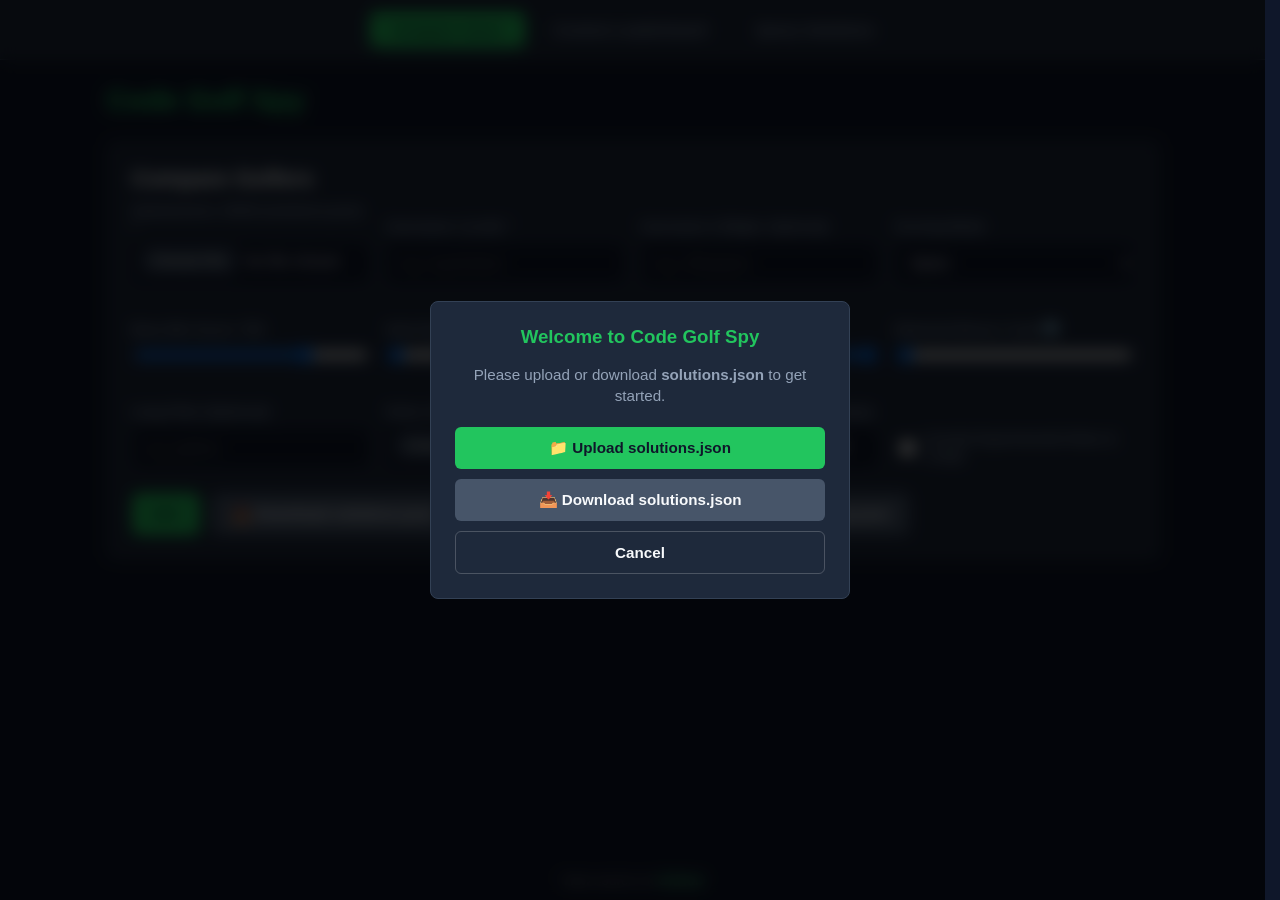
<file: index.html>
<!DOCTYPE html>
<html lang="en">
<head>
  <meta charset="UTF-8">
  <link rel="icon" type="image/x-icon" href="icons/favicon.ico">
  <link rel="icon" type="image/png" sizes="32x32" href="icons/favicon-32x32.png">
  <link rel="icon" type="image/png" sizes="16x16" href="icons/favicon-16x16.png">
  <link rel="apple-touch-icon" sizes="180x180" href="icons/apple-touch-icon.png">
  <link rel="manifest" href="icons/site.webmanifest">
  <meta name="viewport" content="width=device-width, initial-scale=1.0">
  <title>Code Golf Leaderboard & Comparison Tool</title>
  <link rel="stylesheet" href="style.css">
</head>
<body>
  <!-- Full-Width Top Navigation Bar -->
  <nav class="navbar">
    <button id="navCompareBtn" class="nav-tab active">Compare Users</button>
    <button id="navLeaderboardBtn" class="nav-tab">Custom Leaderboard</button>
    <button id="navQueryBtn" class="nav-tab">Query Solutions</button>
  </nav>

  <!-- Loading Overlay -->
  <div id="loadingOverlay" class="loading-overlay hidden">
    <div class="spinner"></div>
  </div>

  <!-- Startup Solutions Modal -->
  <div id="initialModal" class="loading-overlay" style="background: rgba(0,0,0,0.75); z-index: 1000;">
    <div class="card" style="max-width: 420px; width: 90%; text-align: center; display: flex; flex-direction: column; gap: 1rem;">
      <h3 style="margin: 0; color: var(--accent);">Welcome to Code Golf Spy</h3>
      <p style="margin: 0; color: var(--text-dim, #ccc); font-size: 0.95rem; line-height: 1.4;">
        Please upload or download <strong>solutions.json</strong> to get started.
      </p>
      <div style="display: flex; flex-direction: column; gap: 10px; margin-top: 5px;">
        <input type="file" id="initialFileInput" accept=".json" style="display: none;">
        <button id="initialUploadBtn" class="btn-submit">📁 Upload solutions.json</button>
        <button id="initialDownloadBtn" class="btn-secondary">📥 Download solutions.json</button>
        <button id="initialCancelBtn" class="btn-secondary" style="background: transparent; border: 1px solid rgba(255,255,255,0.2);">Cancel</button>
      </div>
    </div>
  </div>

  <!-- Custom Solutions Download Modal -->
  <div id="solutionsModal" class="loading-overlay hidden" style="background: rgba(0,0,0,0.75); z-index: 1000;">
    <div class="card" style="max-width: 420px; width: 90%; text-align: center; display: flex; flex-direction: column; gap: 1rem;">
      <h3 style="margin: 0; color: var(--accent);">Download solutions.json</h3>
      <p style="margin: 0; color: var(--text-dim, #ccc); font-size: 0.95rem; line-height: 1.4;">
        How would you like to retrieve the solutions data?
      </p>
      <div style="display: flex; flex-direction: column; gap: 10px; margin-top: 5px;">
        <button id="modalGithubBtn" class="btn-submit">🌐 Visit GitHub History Repo</button>
        <button id="modalCurlBtn" class="btn-secondary">📋 Copy curl Command</button>
        <button id="modalCloseBtn" class="btn-secondary" style="background: transparent; border: 1px solid rgba(255,255,255,0.2);">Cancel</button>
      </div>
    </div>
  </div>

  <div class="container">
    <h1>Code Golf Spy</h1>

    <!-- PAGE 1: User Comparison View -->
    <div id="comparePage">
      <div class="card">
        <h2>Compare Golfers</h2>
        <div class="grid-form">
          <div class="form-group">
            <label for="submissionsFile">Submissions JSON (solutions.json) *</label>
            <input type="file" id="submissionsFile" accept=".json">
          </div>

          <div class="form-group">
            <label for="user1Input">Username 1 (Left) *</label>
            <input type="text" id="user1Input" placeholder="e.g. scpchicken">
          </div>

          <div class="form-group">
            <label for="user2Input">Username 2 (Right, Optional)</label>
            <input type="text" id="user2Input" placeholder="e.g. JRaspass">
          </div>

          <div class="form-group">
            <label for="scoringSelect">Scoring Mode</label>
            <select id="scoringSelect">
              <option value="bytes">Bytes</option>
              <option value="chars">Chars</option>
            </select>
          </div>

          <!-- Base Min Score Formula Slider -->
          <div class="form-group">
            <label class="clickable-setting" title="Click to manually enter a value (1–1000)">
              Base Min Score:&nbsp;<span id="formulaValue">750</span>
            </label>
            <input 
              type="range" 
              id="formulaSlider" 
              min="1" 
              max="1000" 
              step="1" 
              value="750"
              title="1–1000 Base Minimum Score (750 = Standard, 1000 = Flat Base)"
            >
          </div>

          <!-- Hole Exponent Slider -->
          <div class="form-group">
            <label class="clickable-setting" title="Click to manually enter a value (1–1000)">
              Hole Exponent (χ):&nbsp;<span id="chiValue">1</span>
            </label>
            <input 
              type="range" 
              id="chiSlider" 
              min="1" 
              max="30" 
              step="0.5" 
              value="1"
              title="1 = Standard Average, higher values favor quality over quantity"
            >
          </div>

          <!-- Language Exponent Slider -->
          <div class="form-group">
            <label class="clickable-setting" title="Click to manually enter a value (1–1000)">
              Lang Exponent (λ):&nbsp;<span id="lambdaValue">∞</span>
            </label>
            <input 
              type="range" 
              id="lambdaSlider" 
              min="1" 
              max="1000" 
              step="1" 
              value="1000"
              title="1–1000 Language Exponent (1000 = Max/∞, lower values allow all solutions to contribute)"
            >
          </div>

          <!-- Diamond Bonus Slider -->
          <div class="form-group">
            <label class="clickable-setting" title="Click to manually enter a value (0–30)">
              Diamond Bonus:&nbsp;<span id="diamondValue">0</span>&nbsp;pts/💎
            </label>
            <input 
              type="range" 
              id="diamondSlider" 
              min="0" 
              max="30" 
              step="1" 
              value="0"
              title="0 = No Bonus, bonus points awarded per diamond"
            >
          </div>

          <div class="form-group">
            <label for="langFilterInput">Lang Filter (Optional)</label>
            <input type="text" id="langFilterInput" placeholder="e.g. python">
          </div>

          <div class="form-group">
            <label for="holesFile">Holes JSON (Auto-fetches if empty)</label>
            <input type="file" id="holesFile" accept=".json">
          </div>

          <div class="form-group">
            <label for="langsFile">Langs JSON (Auto-fetches if empty)</label>
            <input type="file" id="langsFile" accept=".json">
          </div>

          <div class="form-group">
            <label>&nbsp;</label>
            <div class="checkbox-wrapper">
              <input type="checkbox" id="experimentalCheck">
              <label for="experimentalCheck" class="checkbox-label">Include Experimental Holes & Langs</label>
            </div>
          </div>
        </div>

        <!-- Button Toolbar -->
        <div class="button-group">
          <button class="btn-submit" id="goBtn">GO!</button>
          <button class="btn-secondary" id="dlSolutionsBtn">📥 Download solutions.json</button>
          <button class="btn-secondary" id="dlHolesBtn">📥 Download holes.json</button>
          <button class="btn-secondary" id="dlLangsBtn">📥 Download langs.json</button>
          <button class="btn-secondary hidden" id="dlResultsBtn">📥 Export Results JSON</button>
          <button id="dlResultsTxtBtn" class="btn hidden">Export TXT</button>
        </div>
      </div>

      <!-- Results Section -->
      <div id="resultsCard" class="card hidden" style="margin-top: 1.5rem;">
        <div class="stats-row" id="statsContainer"></div>

        <div class="controls-bar">
          <input type="text" id="tableSearch" class="search-bar" placeholder="Filter holes...">
        </div>

        <div style="overflow-x: auto;">
          <table id="resultsTable" class="main-table results-table">
            <thead id="tableHead"></thead>
            <tbody id="resultsBody"></tbody>
          </table>
        </div>
      </div>

      <!-- Exclusive Golds Section -->
      <div id="exclusiveGoldsCard" class="card hidden" style="margin-top: 1.5rem;">
        <h3 style="margin-top: 0; margin-bottom: 1rem; color: var(--accent);">
          Golds <span id="u2NameSpan">User 2</span> has that <span id="u1NameSpan">User 1</span> doesn't
        </h3>
        <div style="overflow-x: auto;">
          <table id="exclusiveGoldsTable" class="main-table results-table">
            <thead>
              <tr>
                <th>Hole</th>
                <th>Language</th>
                <th style="text-align: right;">Medal</th>
                <th style="text-align: right;">Score</th>
                <th style="text-align: right;">Gold Holders</th>
              </tr>
            </thead>
            <tbody id="exclusiveGoldsBody"></tbody>
          </table>
        </div>
      </div>
    </div>

    <!-- PAGE 2: Custom Leaderboard View -->
    <div id="leaderboardPage" class="hidden">
      <div class="card">
        <h2>Custom Leaderboard (Bytes)</h2>
        <p class="subtitle" style="margin-bottom: 15px; color: var(--text-dim);">
          Enter comma-separated usernames to generate a custom ranking using <strong>bytes scoring</strong>.
        </p>

        <div class="grid-form">
          <div class="form-group" style="grid-column: 1 / -1;">
            <label 
              for="leaderboardUsersInput" 
              id="leaderboardUsersLabel" 
              style="cursor: pointer; user-select: none;" 
              title="Click to autofill default golfers"
            >
              Golfers to Rank (Comma-separated) <span style="font-size: 0.8em; opacity: 0.75;">✨ Click here to autofill</span>
            </label>
            <input 
              type="text" 
              id="leaderboardUsersInput" 
              placeholder="e.g. scpchicken, btnlq, acotis"
            >
          </div>

          <!-- Base Min Score Formula Slider -->
          <div class="form-group">
            <label class="clickable-setting" title="Click to manually enter a value (1–1000)">
              Base Min Score:&nbsp;<span id="lbFormulaValue">750</span>
            </label>
            <input 
              type="range" 
              id="lbFormulaSlider" 
              min="1" 
              max="1000" 
              step="1" 
              value="750"
              title="1–1000 Base Minimum Score (750 = Standard, 1000 = Flat Base)"
            >
          </div>

          <!-- Chi Exponent Slider Option -->
          <div class="form-group">
            <label class="clickable-setting" title="Click to manually enter a value (1–1000)">
              Hole Exponent (χ):&nbsp;<span id="lbChiValue">1</span>
            </label>
            <input 
              type="range" 
              id="lbChiSlider" 
              min="1" 
              max="30" 
              step="0.5" 
              value="1"
              title="1 = Standard Average, higher values favor quality over quantity"
            >
          </div>

          <!-- Language Exponent Slider Option -->
          <div class="form-group">
            <label class="clickable-setting" title="Click to manually enter a value (1–1000)">
              Lang Exponent (λ):&nbsp;<span id="lbLambdaValue">∞</span>
            </label>
            <input 
              type="range" 
              id="lbLambdaSlider" 
              min="1" 
              max="1000" 
              step="1" 
              value="1000"
              title="1–1000 Language Exponent (1000 = Max/∞, lower values allow all solutions to contribute)"
            >
          </div>

          <!-- Diamond Bonus Slider Option -->
          <div class="form-group">
            <label class="clickable-setting" title="Click to manually enter a value (0–30)">
              Diamond Bonus:&nbsp;<span id="lbDiamondValue">0</span>&nbsp;pts/💎
            </label>
            <input 
              type="range" 
              id="lbDiamondSlider" 
              min="0" 
              max="30" 
              step="1" 
              value="0"
              title="0 = No Bonus, bonus points awarded per diamond"
            >
          </div>
        </div>

        <div class="button-group" style="margin-top: 1.5rem;">
          <button class="btn-submit" id="lbGoBtn">Generate Leaderboard</button>
        </div>
      </div>

      <!-- Leaderboard Results Card -->
      <div id="lbResultsCard" class="card hidden" style="margin-top: 1.5rem;">
        <div style="display: flex; justify-content: space-between; align-items: center; margin-bottom: 1rem; flex-wrap: wrap; gap: 10px;">
          <h3 style="margin: 0; color: var(--accent);">Leaderboard Standings</h3>
          <div style="display: flex; gap: 10px; align-items: center; flex-wrap: wrap;">
            <button id="exportLbTxtBtn" class="btn-secondary">📥 Export as TXT Table</button>
          </div>
        </div>
      
        <div style="overflow-x: auto;">
          <table id="lbResultsTable">
            <thead>
              <tr>
                <th>#</th>
                <th>Name</th>
                <th>Holes</th>
                <th style="text-align: right;">Points</th>
                <th style="text-align: right;">💎</th>
                <th style="text-align: right;">Bytes</th>
                <th style="text-align: right;">+/-</th>
              </tr>
            </thead>
            <tbody id="lbResultsBody"></tbody>
          </table>
        </div>
      </div>
    </div>

    <!-- PAGE 3: Query Solutions View -->
    <div id="queryPage" class="hidden">
      <div class="card">
        <h2>Query Solutions (Bytes)</h2>
        <p class="subtitle" style="margin-bottom: 15px; color: var(--text-dim);">
          Query and rank solutions across all holes and languages using <strong>bytes scoring</strong>.
        </p>

        <div class="grid-form">
          <div class="form-group" style="grid-column: 1 / -1;">
            <label for="queryTypeSelect">Sort & Filter Query</label>
            <select id="queryTypeSelect">
              <option value="longest_golds">Longest BYTES Golds</option>
              <option value="longest_diamonds">Longest BYTES Diamonds</option>
              <option value="longest_unicorns">Longest BYTES Unicorns</option>
            </select>
          </div>
        </div>

        <div class="button-group" style="margin-top: 1.5rem;">
          <button class="btn-submit" id="queryGoBtn">Run Query</button>
        </div>
      </div>

      <!-- Query Results Card -->
      <div id="queryResultsCard" class="card hidden" style="margin-top: 1.5rem;">
        
        <!-- NEW: Stats container for Golds, Diamonds, and Unicorns -->
        <div class="stats-row" id="queryStatsContainer" style="margin-bottom: 1.5rem;"></div>

        <div style="display: flex; justify-content: space-between; align-items: center; margin-bottom: 1rem; flex-wrap: wrap; gap: 10px;">
          <h3 id="queryResultsTitle" style="margin: 0; color: var(--accent);">Query Results (Top 100)</h3>
          <div style="display: flex; gap: 10px; align-items: center; flex-wrap: wrap;">
            <input type="text" id="queryTableSearch" class="search-bar" placeholder="Filter hole, lang, or golfer..." style="height: 38px;">
            <button id="exportQueryTxtBtn" class="btn-secondary">📥 Export as TXT Table</button>
          </div>
        </div>

        <div style="overflow-x: auto;">
          <table id="queryResultsTable" class="main-table">
            <thead>
              <tr>
                <th>#</th>
                <th>Hole</th>
                <th>Language</th>
                <th>Golfer</th>
                <th style="text-align: right;">Bytes</th>
                <th style="text-align: right;">Type</th>
              </tr>
            </thead>
            <tbody id="queryResultsBody"></tbody>
          </table>
        </div>
      </div>
    </div>
  </div>
  <footer class="app-footer">
    <p>
      View source on 
      <a href="https://github.com/scpchicken/code-golf-spy-web" target="_blank" rel="noopener noreferrer">
        GitHub
      </a>
    </p>
  </footer>

  <script src="utils.js"></script>
  <script src="modals.js"></script>
  <script src="compare.js"></script>
  <script src="leaderboard.js"></script>
  <script src="query.js"></script>
  <script src="main.js"></script>
</body>
</html>
</file>
<file: style.css>
html {
  /* Reserves scrollbar space to prevent layout shifting when content grows */
  scrollbar-gutter: stable;
  /* Fallback for older browsers */
  overflow-y: scroll; 
}

*, *::before, *::after {
  box-sizing: border-box;
}

:root {
  --bg: #0f172a;
  --card-bg: #1e293b;
  --accent: #22c55e;        /* Green accent (Emerald) */
  --accent-hover: #16a34a;  /* Darker green hover state */
  --text: #f8fafc;
  --text-dim: #94a3b8;
  --border: #334155;
  --win: #4ade80;
  --loss: #f87171;
  --btn-secondary: #475569;
  --btn-secondary-hover: #64748b;
}

body {
  font-family: -apple-system, BlinkMacSystemFont, "Segoe UI", Roboto, Helvetica, Arial, sans-serif;
  background-color: var(--bg);
  color: var(--text);
  margin: 0;
  padding: 0;
  display: flex;
  flex-direction: column;
  align-items: center;
  min-height: 100vh;
}

/* ==========================================
   Full-Width Sticky Top Navigation Bar
   ========================================== */
.navbar {
  position: sticky;
  top: 0;
  width: 100%;
  display: flex;
  justify-content: center;
  align-items: center;
  gap: 0.5rem;
  background-color: var(--card-bg);
  border-bottom: 1px solid var(--border);
  padding: 0.75rem 1.5rem;
  z-index: 1000;
  box-shadow: 0 4px 6px -1px rgba(0, 0, 0, 0.2);
}

.nav-tab {
  background: transparent;
  border: 1px solid transparent;
  color: var(--text-dim);
  padding: 0.5rem 1.25rem;
  font-size: 0.95rem;
  font-weight: 600;
  cursor: pointer;
  border-radius: 6px;
  transition: all 0.2s ease-in-out;
}

.nav-tab:hover {
  color: var(--text);
  background-color: rgba(255, 255, 255, 0.05);
}

.nav-tab.active {
  color: #0f172a;
  background-color: var(--accent);
  box-shadow: 0 2px 8px rgba(34, 197, 94, 0.3);
}

/* ==========================================
   Main Layout & Cards
   ========================================== */
.container {
  width: 100%;
  max-width: 1100px;
  display: flex;
  flex-direction: column;
  gap: 1.5rem;
  padding: 1.5rem 1.5rem 0.5rem 1.5rem;
  flex: 1;
}

h1 {
  margin: 0;
  font-size: 1.8rem;
  color: var(--accent);
}

h2 {
  margin-top: 0;
  margin-bottom: 0.5rem;
  font-size: 1.4rem;
  color: var(--text);
}

.card {
  background-color: var(--card-bg);
  border: 1px solid var(--border);
  border-radius: 8px;
  padding: 1.5rem;
  box-shadow: 0 4px 6px -1px rgba(0, 0, 0, 0.1);
}

/* ==========================================
   Grid Form Layout
   ========================================== */
.grid-form {
  display: grid;
  grid-template-columns: repeat(auto-fit, minmax(220px, 1fr));
  gap: 1.25rem 1rem;
}

.form-group {
  display: flex;
  flex-direction: column;
}

.form-group label:not(.checkbox-label) {
  font-size: 0.85rem;
  font-weight: 600;
  color: var(--text-dim);
  height: 2.2rem;
  display: flex;
  align-items: flex-end;
  margin-bottom: 0.4rem;
  line-height: 1.2;
}

input[type="text"],
input[type="file"],
select,
.checkbox-wrapper {
  height: 42px;
  background-color: var(--bg);
  border: 1px solid var(--border);
  color: var(--text);
  border-radius: 6px;
  font-size: 0.95rem;
  width: 100%;
}

input[type="text"],
select {
  padding: 0 0.75rem;
}

input[type="file"] {
  padding: 5px 8px;
  display: flex;
  align-items: center;
}

input[type="file"]::file-selector-button {
  background-color: var(--border);
  color: var(--text);
  border: none;
  padding: 0.35rem 0.75rem;
  border-radius: 4px;
  cursor: pointer;
  margin-right: 0.5rem;
  font-size: 0.85rem;
}

.checkbox-wrapper {
  display: flex;
  align-items: center;
  gap: 0.6rem;
  padding: 0 0.25rem;
  background-color: transparent;
  border: 1px solid transparent;
}

.checkbox-wrapper input[type="checkbox"] {
  width: 1.1rem;
  height: 1.1rem;
  accent-color: var(--accent);
  cursor: pointer;
  margin: 0;
}

.checkbox-label {
  font-size: 0.85rem;
  font-weight: 600;
  color: var(--text-dim);
  cursor: pointer;
  margin: 0;
  line-height: 1.2;
}

/* ==========================================
   Buttons
   ========================================== */
.button-group {
  display: flex;
  gap: 0.75rem;
  flex-wrap: wrap;
  margin-top: 1.5rem;
}

button {
  border: none;
  padding: 0.75rem 1.25rem;
  font-size: 0.95rem;
  font-weight: bold;
  border-radius: 6px;
  cursor: pointer;
  transition: background-color 0.2s;
}

button.btn-submit {
  background-color: var(--accent);
  color: #0f172a;
}

button.btn-submit:hover {
  background-color: var(--accent-hover);
}

button.btn-secondary {
  background-color: var(--btn-secondary);
  color: var(--text);
}

button.btn-secondary:hover {
  background-color: var(--btn-secondary-hover);
}

/* ==========================================
   Stats Cards & Controls
   ========================================== */
.stats-row {
  display: flex;
  gap: 1rem;
  flex-wrap: wrap;
}

.stat-box {
  flex: 1;
  min-width: 180px;
  background: var(--bg);
  border: 1px solid var(--border);
  padding: 1rem;
  border-radius: 6px;
  text-align: center;
}

.stat-box .val {
  font-size: 1.6rem;
  font-weight: bold;
  color: var(--accent);
}

.stat-box .lbl {
  font-size: 0.8rem;
  color: var(--text-dim);
  margin-top: 0.2rem;
}

a.golf-link {
  color: inherit;
  text-decoration: underline;
  text-decoration-thickness: 1px;
  text-underline-offset: 3px;
  text-decoration-color: rgba(248, 250, 252, 0.4);
  transition: color 0.2s, text-decoration-color 0.2s;
}

a.golf-link:hover {
  color: var(--accent);
  text-decoration-color: var(--accent);
}

a.golf-link-clean {
  color: inherit;
  text-decoration: none;
  transition: color 0.2s;
}

a.golf-link-clean:hover {
  color: var(--accent);
}

.controls-bar {
  display: flex;
  gap: 1rem;
  margin-top: 1.5rem;
  flex-wrap: wrap;
}

.search-bar {
  flex: 2;
  min-width: 200px;
}

.sort-select {
  flex: 1;
  min-width: 200px;
}

/* ==========================================
   Tables & Alignment Rules
   ========================================== */
table {
  width: 100%;
  border-collapse: collapse;
  margin-top: 1rem;
}

th, td {
  padding: 0.75rem 1rem;
  text-align: left;
  border-bottom: 1px solid var(--border);
}

th {
  background-color: var(--bg);
  color: var(--text-dim);
  font-size: 0.85rem;
  text-transform: uppercase;
  letter-spacing: 0.05em;
}

tr:hover td {
  background-color: rgba(255, 255, 255, 0.02);
}

/* --- Main Table Alignment --- */
.main-table th.lang,
.main-table td.lang,
#resultsTable th.lang,
#resultsTable td.lang,
.col-lang {
  text-align: left;
}

.main-table th.score,
.main-table td.score,
#resultsTable th.score,
#resultsTable td.score,
.col-score,
#lbResultsTable th:nth-child(4),
#lbResultsTable td:nth-child(4),
#lbResultsTable th:nth-child(5),
#lbResultsTable td:nth-child(5),
#lbResultsTable th:nth-child(6),
#lbResultsTable td:nth-child(6),
#lbResultsTable th:nth-child(7),
#lbResultsTable td:nth-child(7) {
  text-align: right;
}

.main-table td.medal-col,
#resultsTable td.medal-col,
.medal-col {
  text-align: right;
}

.medal-group,
.medal-container {
  display: inline-flex;
  align-items: center;
  justify-content: flex-end;
}

.medal-group .medal-count,
.medal-group .medal-qty,
.medal-container .medal-count,
.medal-container .medal-qty {
  display: inline-block;
  min-width: 3ch;
  text-align: left;
  margin-left: 4px;
}

/* --- Diff Table Alignment --- */
.diff-table {
  width: 100%;
}

.diff-table tr,
.diff-table td,
.diff-cell {
  display: flex;
  justify-content: space-between;
  align-items: center;
}

.diff-table .medal-icon,
.diff-cell .medal-icon,
.diff-medal {
  text-align: left;
}

.diff-table .number,
.diff-cell .number,
.diff-table .diff-num,
.diff-cell .diff-num {
  text-align: right;
  margin-left: auto;
}

.diff-pos {
  color: var(--win);
  font-weight: bold;
}

.diff-neg {
  color: var(--loss);
  font-weight: bold;
}

.diff-zero {
  color: var(--text-dim);
}

.medal {
  font-size: 1.1rem;
  margin-left: 0.3rem;
}

/* ==========================================
   Utilities & Loading Overlay
   ========================================== */
.hidden {
  display: none !important;
}

.loading-overlay {
  position: fixed;
  top: 0;
  left: 0;
  width: 100vw;
  height: 100vh;
  background-color: transparent;
  -webkit-backdrop-filter: blur(8px);
  backdrop-filter: blur(8px);
  display: flex;
  justify-content: center;
  align-items: center;
  z-index: 9999;
}

.spinner {
  width: 50px;
  height: 50px;
  border: 5px solid rgba(255, 255, 255, 0.1);
  border-top: 5px solid var(--accent);
  border-radius: 50%;
  animation: spin 0.8s linear infinite;
}

@keyframes spin {
  0% { transform: rotate(0deg); }
  100% { transform: rotate(360deg); }
}

/* ==========================================
   Compact Footer
   ========================================== */
.app-footer {
  margin-top: auto;
  padding: 0.75rem 0;
  text-align: center;
  font-size: 0.85rem;
  color: #a0a0a0;
  width: 100%;
}

.app-footer p {
  margin: 0;
}

.app-footer a {
  color: var(--win);
  text-decoration: none;
  font-weight: 600;
}

.app-footer a:hover {
  text-decoration: underline;
}

#comparePage,
#leaderboardPage {
  display: flex;
  flex-direction: column;
  gap: 1.5rem;
  width: 100%;
  margin-top: 0;
}

#comparePage > :first-child,
#leaderboardPage > :first-child {
  margin-top: 0;
}

.clickable-setting {
  cursor: pointer;
  user-select: none;
  display: inline-block;
  line-height: 1.2;
}

.clickable-setting * {
  cursor: pointer;
}

.diff-clickable {
  cursor: pointer;
  text-decoration: none !important;
  text-underline-offset: 3px;
  transition: opacity 0.2s;
}

.diff-clickable:hover {
  opacity: 0.8;
}

/* ==========================================
   Score & Medal Alignment Rules
   ========================================== */
.score-cell-container {
  display: flex;
  align-items: center;
  justify-content: flex-end;
  gap: 6px;
}

.medal-badge-wrapper {
  display: flex;
  flex-direction: column;
  align-items: center;
  justify-content: center;
  line-height: 1;
  gap: 2px;
  min-width: 24px;
}

.score-value-box {
  min-width: 5ch;
  text-align: right;
  display: inline-block;
  font-variant-numeric: tabular-nums;
}

.extra-medals-btn {
  background: none;
  border: none;
  color: var(--win);
  cursor: pointer;
  padding: 0;
  font-size: 0.75rem;
  font-weight: bold;
  text-decoration: underline;
  line-height: 1;
}

.medal {
  font-size: 1.1rem;
  line-height: 1;
  margin: 0;
}

/* Vertical border separating Hole | User 1 | User 2 | Diff */
.results-table th.col-border-left,
.results-table td.col-border-left {
  border-left: 2px solid var(--border, #334155) !important;
}

.results-table td.user-lang-cell {
  padding-right: 4px !important;
  white-space: nowrap;
}

.results-table td.user-score-cell {
  padding-left: 4px !important;
  white-space: nowrap;
}
</file>
